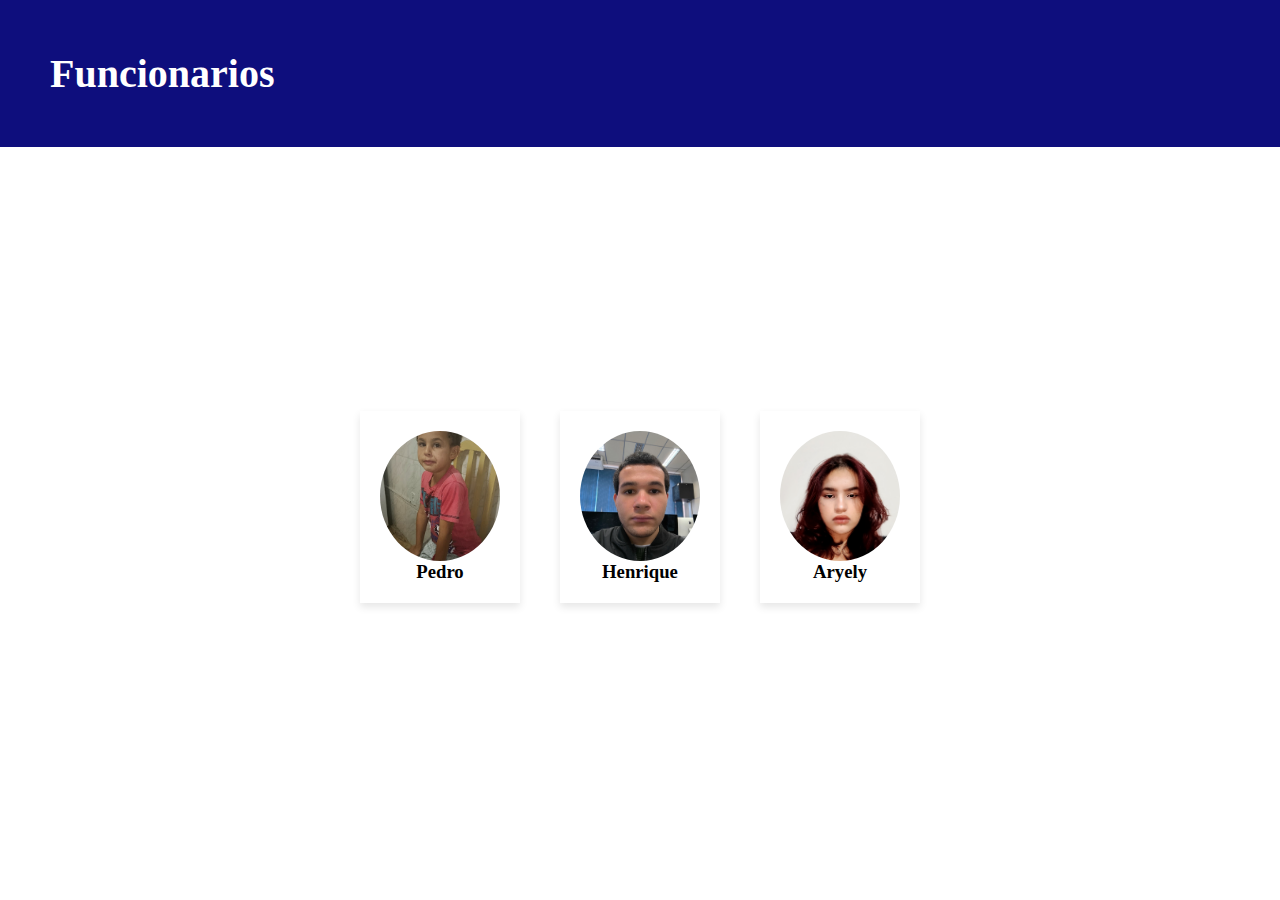
<file: index.html>
<!DOCTYPE html>
<html lang="en">

<head>
    <meta charset="UTF-8">
    <meta name="viewport" content="width=device-width, initial-scale=1.0">
    <link rel="stylesheet" href="./style.css">
    <h1>Funcionarios</h1>
    <a href="aryely.html"></a>

</head>

<body>
    <main>
        <div class="Funcionario">
            <a href="http://127.0.0.1:5500/pages/pedro.html"> 
            <img src="./img/pedro.jpg" alt="Imagem do Funcionario">
            </a>
            <h3>Pedro</h3>
        </div>


        <div class="Funcionario">
            <a href="http://127.0.0.1:5500/pages/henrique.html">
            <img src="./img/henrique.jpg" alt="Imagem do Funcionario">
        
            </a>
  <h3>Henrique</h3>
        </div>
       

        <div class="Funcionario">
            <a href="http://127.0.0.1:5500/pages/aryely.html"> 
            <img src="./img/aryely.jpg" alt="Imagem do Funcionario">
            </a>
            <h3>Aryely</h3>
              </div>


    </main>
</body>

</html>
</file>
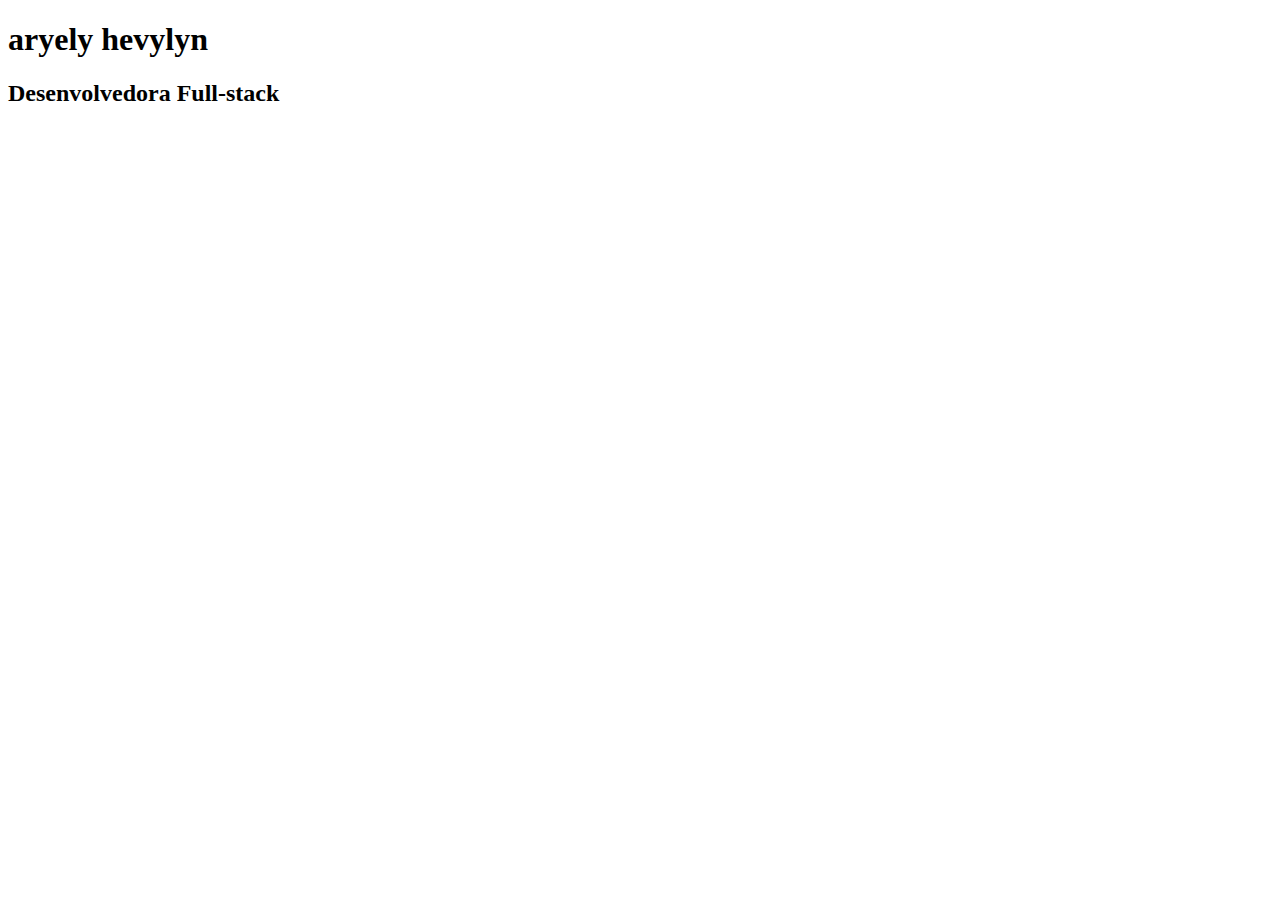
<file: pages/aryely.html>
<!DOCTYPE html>
<html lang="pt-br">
<head>
    <meta charset="UTF-8">
    <meta name="viewport" content="width=device-width, initial-scale=1.0">
    <title>aryely.html</title>
</head>
<body>
    <h1>
        aryely hevylyn    
    </h1>
    <h2>
        
        <span>Desenvolvedora Full-stack</span>
    
</body>
</html>
</file>
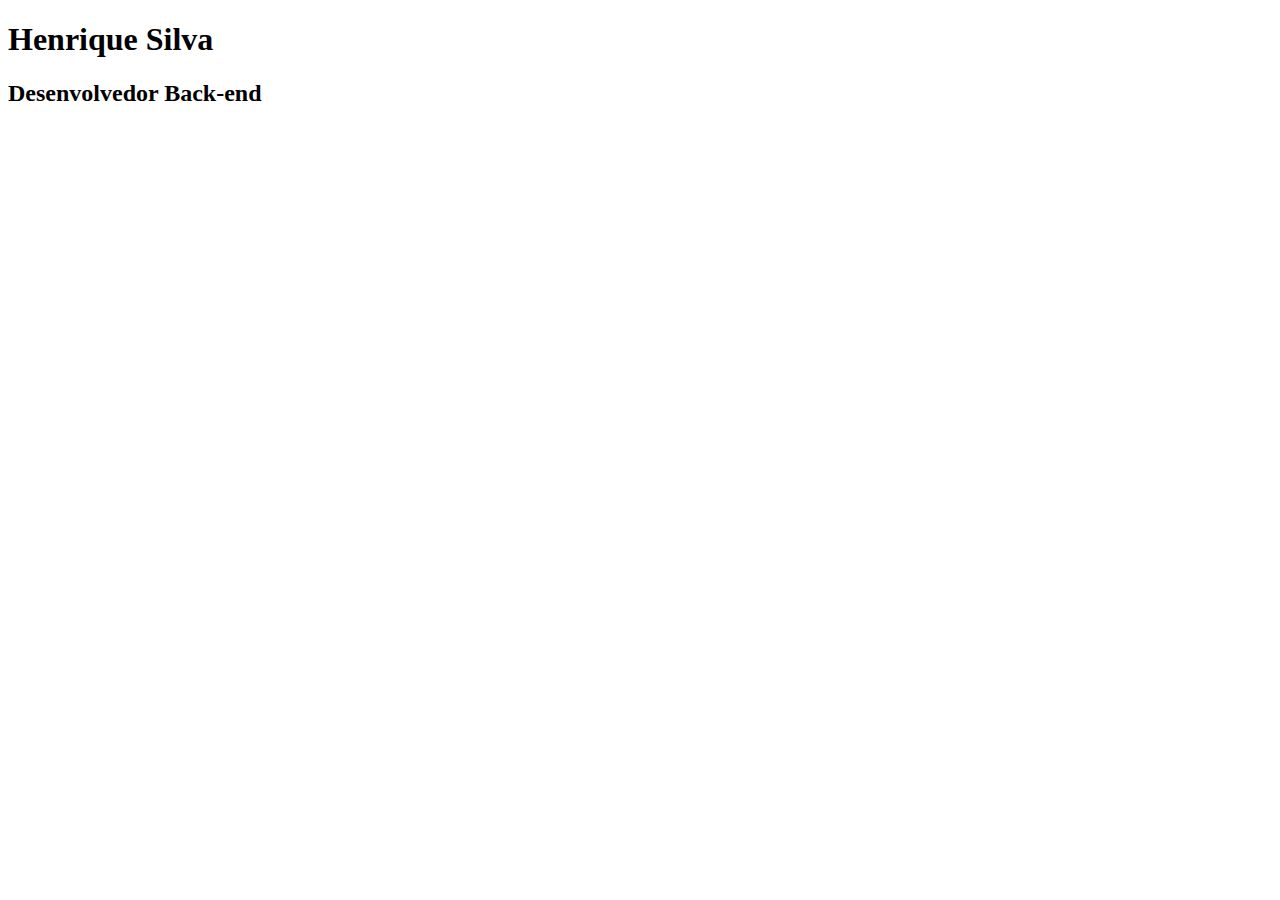
<file: pages/henrique.html>
<!DOCTYPE html>
<html lang="en">
<head>
    <meta charset="UTF-8">
    <meta name="viewport" content="width=>, initial-scale=1.0">
    <link rel="stylesheet" href="henrique.html">
    <title>henrique</title>
</head>
<body>
    <h1>
        Henrique Silva    
    </h1>
    <h2>
        
        <span>Desenvolvedor Back-end</span>
        
</body>
</html>
</file>
<file: style.css>
* {
    margin: 0;
    padding: 0;
    box-sizing: border-box;


}

.h2 {
    text-align: center;
    margin: 20px 0;
    font-family: 'Segoe UI', Tahoma, Geneva, Verdana, sans-serif;
    color: #333;



}

main {
    display: flex;
    align-items: center;
    gap: 20px;
    margin-bottom: 20px;
    color: #000000;
    flex-wrap: wrap;
    justify-content: center;
    height: 80vh;

}

h1 {
    text-align: 10px;
    margin: 50px;
    background-color: rgb(152, 116, 171);
}


img {
    object-fit: cover;
    border-radius: 50%;
    display: block;
    width: 120px;
    height: 130px;

}

.Funcionario {
    box-shadow: 0 4px 8px rgba(0, 0, 0, 0.1);
    align-items: center;
    flex-direction: column;
    justify-content: center;
    padding: 20px;
    display: flex;
    margin: 10px;
}

h1 {
    margin: 0px;
    padding: 50px;
    font-size: 40px;
    font-style: alice;
    background-color: rgb(14, 14, 125);
    color: white;

}
</file>
